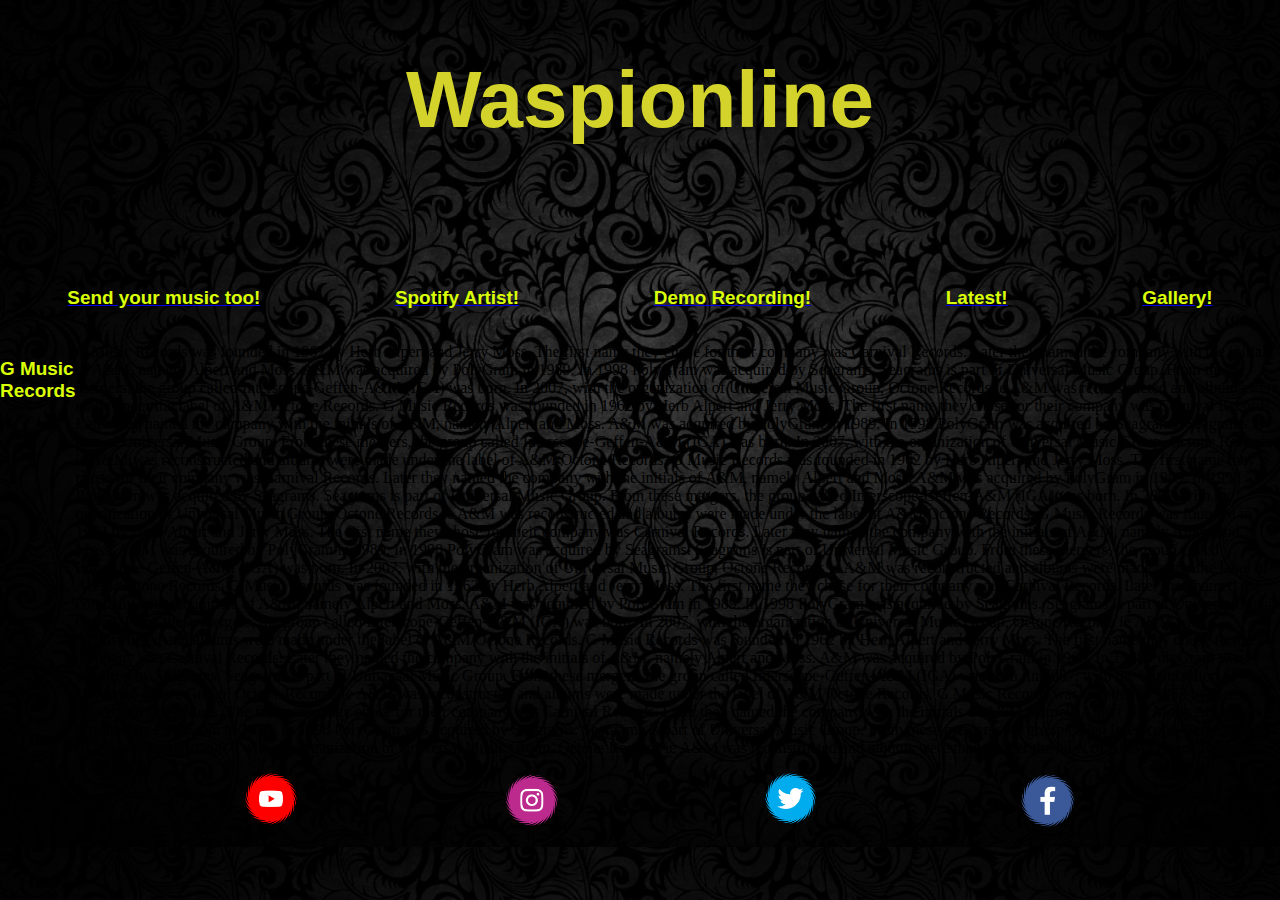
<file: index.html>
<!DOCTYPE html>
<html lang="tr">

<head>
    <meta charset="utf-8">
    <title>waspisocial</title>
    <link rel="stylesheet" href="index.css">
</head>

<body>


    <h1>Waspionline</h1>
    <br><br><br><br>
    
    <div class="title">
        <a href="send.html"target="_blank">
            <h2>Send your music too!</h2>
        </a>
        <a href="spotify artist.html"target="_blank">
            <h2>Spotify Artist!</h2>
        </a>
        <a href="demo.html"target="_blank">
            <h2>Demo Recording!</h2>
        </a>
        <a href="https://www.youtube.com/watch?v=5QmJwei4baY&ab_channel=GMusic" target="_blank">
            <h2>Latest!</h2>
        </a>
        <a href="gallery.html"target="_blank">
            <h2>Gallery!</h2>
        </a>

    </div>
    <br>

    
    <div class="text">
        <h2 class="text">G Music Records</h2>
        G Music Records was founded in 1962 by Herb Alpert and Jerry Moss. The first name they chose for their company was Carnival Records. Later they named the company with the initials of A&M, namely Alpert and Moss. A&M was acquired by PolyGram in 1989. In 1998 PolyGram was acquired by Seagrams. Seagrams is part of Universal Music Group. From these mergers, the group called Interscope-Geffen-A&M (IGA) was born. In 2007, with the organization of Universal Music Group, Octone Records ie A&M was reconstructed and albums were made under the label of A&M/Octone Records. G Music Records was founded in 1962 by Herb Alpert and Jerry Moss. The first name they chose for their company was Carnival Records. Later they named the company with the initials of A&M, namely Alpert and Moss. A&M was acquired by PolyGram in 1989. In 1998 PolyGram was acquired by Seagrams. Seagrams is part of Universal Music Group. From these mergers, the group called Interscope-Geffen-A&M (IGA) was born. In 2007, with the organization of Universal Music Group, Octone Records ie A&M was reconstructed and albums were made under the label of A&M/Octone Records. G Music Records was founded in 1962 by Herb Alpert and Jerry Moss. The first name they chose for their company was Carnival Records. Later they named the company with the initials of A&M, namely Alpert and Moss. A&M was acquired by PolyGram in 1989. In 1998 PolyGram was acquired by Seagrams. Seagrams is part of Universal Music Group. From these mergers, the group called Interscope-Geffen-A&M (IGA) was born. In 2007, with the organization of Universal Music Group, Octone Records ie A&M was reconstructed and albums were made under the label of A&M/Octone Records. G Music Records was founded in 1962 by Herb Alpert and Jerry Moss. The first name they chose for their company was Carnival Records. Later they named the company with the initials of A&M, namely Alpert and Moss. A&M was acquired by PolyGram in 1989. In 1998 PolyGram was acquired by Seagrams. Seagrams is part of Universal Music Group. From these mergers, the group called Interscope-Geffen-A&M (IGA) was born. In 2007, with the organization of Universal Music Group, Octone Records ie A&M was reconstructed and albums were made under the label of A&M/Octone Records. G Music Records was founded in 1962 by Herb Alpert and Jerry Moss. The first name they chose for their company was Carnival Records. Later they named the company with the initials of A&M, namely Alpert and Moss. A&M was acquired by PolyGram in 1989. In 1998 PolyGram was acquired by Seagrams. Seagrams is part of Universal Music Group. From these mergers, the group called Interscope-Geffen-A&M (IGA) was born. In 2007, with the organization of Universal Music Group, Octone Records ie A&M was reconstructed and albums were made under the label of A&M/Octone Records. G Music Records was founded in 1962 by Herb Alpert and Jerry Moss. The first name they chose for their company was Carnival Records. Later they named the company with the initials of A&M, namely Alpert and Moss. A&M was acquired by PolyGram in 1989. In 1998 PolyGram was acquired by Seagrams. Seagrams is part of Universal Music Group. From these mergers, the group called Interscope-Geffen-A&M (IGA) was born. In 2007, with the organization of Universal Music Group, Octone Records ie A&M was reconstructed and albums were made under the label of A&M/Octone Records. G Music Records was founded in 1962 by Herb Alpert and Jerry Moss. The first name they chose for their company was Carnival Records. Later they named the company with the initials of A&M, namely Alpert and Moss. A&M was acquired by PolyGram in 1989. In 1998 PolyGram was acquired by Seagrams. Seagrams is part of Universal Music Group. From these mergers, the group called Interscope-Geffen-A&M (IGA) was born. In 2007, with the organization of Universal Music Group, Octone Records ie A&M was reconstructed and albums were made under the label of A&M/Octone Records.
    </div>

    <ul>
        <a class="png" href="https://www.youtube.com/channel/UC6AlceGb42lzwgcCIER52hA" target="_blank"><img
                src="youtubelogo.png" width="53">
        </a>
        <a class="png" href="https://www.instagram.com/waspi.au" target="_blank"><img src="instalogo.png" width="55">
        </a>
        <a class="png" href="https://www.twitter.com/waspionline/" target="_blank"><img src="youtube-logo-png-31811.png"
                width="53">
        </a>
        <a class="png" href="https://www.facebook.com/gorkem.ozcaan/" target="_blank"><img src="fblogo.png" width="54">
        </a>
    </ul>

</body>

</html>
</file>
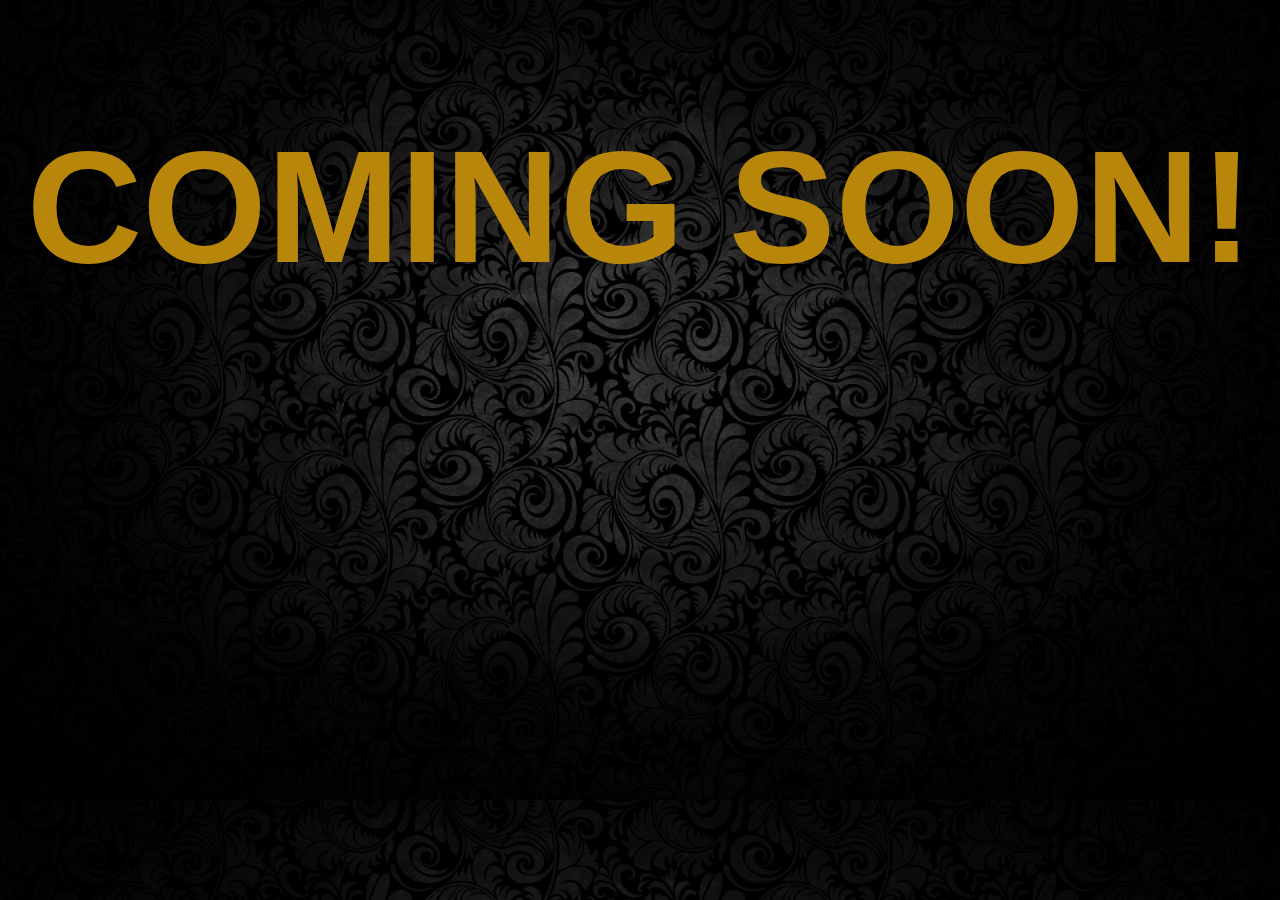
<file: gallery.html>
<!DOCTYPE html>
<html lang="en">

<head>
    <meta charset="UTF-8">
    <meta http-equiv="X-UA-Compatible" content="IE=edge">
    <meta name="viewport" content="width=device-width, initial-scale=1.0">
    <title>Gallery</title>
    <link rel="stylesheet" href="gallery.css">
</head>

<body>
    <div class="gall">

<h1>COMING SOON!</h1>

</div>
</body>

</html>
</file>
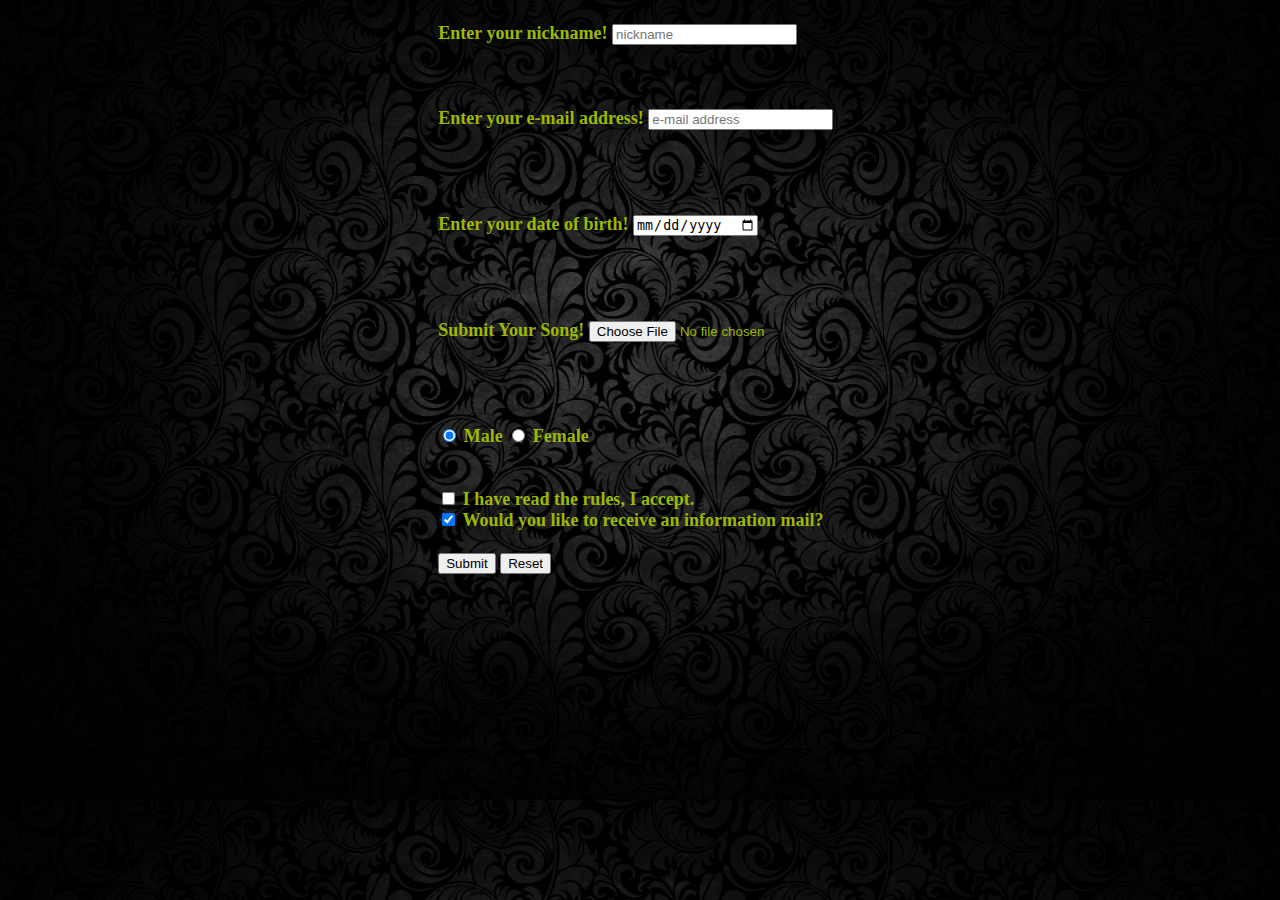
<file: send.html>
<!DOCTYPE html>
<html lang="en">

<head>
    <meta charset="UTF-8">
    <meta http-equiv="X-UA-Compatible" content="IE=edge">
    <meta name="viewport" content="width=device-width, initial-scale=1.0">
    <title>Submit Your Music!</title>
    <link rel="stylesheet" href="send.css">
</head>

<body>

     <div class="send">
    
    <form action="" method="get">
        <h2><label for="mahlas" value="nickname">Enter your nickname!</label>
            <input placeholder="nickname" required maxlength="10" id="mahlas" type="text"><br><br><br><br><b></b>
            <label for="mail" value="mail">Enter your e-mail address!</label>
            <input placeholder="e-mail address" required id="mail" type="email"><br><br><br><br><br>
            <label for="tarih" value="doğum yılı">Enter your date of birth!</label>
            <input required id="tarih" type="date"><br><br><br><br><br>
            <label for="dosya">Submit Your Song!</label>
            <input required id="dosya" type="file" accept="audio/*"><br><br><br><br><br>

            <label>
                <input type="radio" name="cinsiyet" checked value="erkek"> Male
            </label>
            <label>
                <input type="radio" name="cinsiyet" value="kadın"> Female
            </label><br><br><br>


            <label>
                <input required type="checkbox" value="onay formu"> I have read the rules, I accept.
            </label> <br>
            <label>
                <input type="checkbox" checked value="bilgi maili"> Would you like to receive an information mail?
            </label><br><br>

            <input type="submit">
            <input type="reset">
    </form></div>
    <br><br><br>

    </h2>


</body>

</html>
</file>
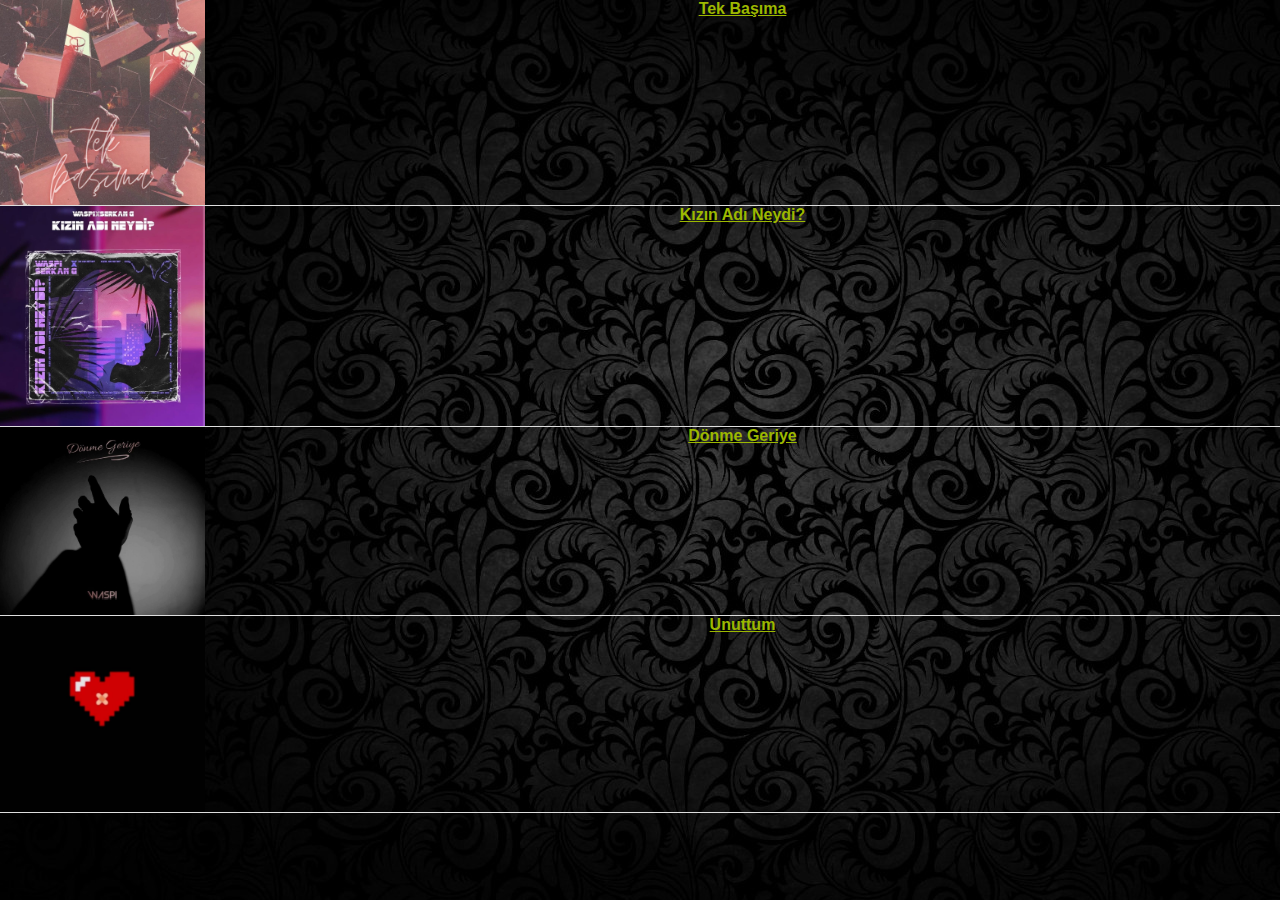
<file: spotify artist.html>
<!DOCTYPE html>
<html lang="en">
<head>
    <meta charset="UTF-8">
    <meta http-equiv="X-UA-Compatible" content="IE=edge">
    <meta name="viewport" content="width=device-width, initial-scale=1.0">
    <title>Spotify Artist</title>
</head>
<link rel="stylesheet" href="spotify artist.css">
<body>
    <a class="jpg" href="https://open.spotify.com/track/3XAPpEqwH7szO7qJ76QllR?si=290b2e6d7e864911" target="_blank"><img
        src="tek.jpg" width="205">
    <b>Tek Başıma</b><br>
</a>
<a class="jpg" href="https://open.spotify.com/track/68pskJxTLbCXDeEZbv6NxI?si=9e0fe0d8b1574b1f" target="_blank"><img
        src="kızın.jpg" width="205">
    <b>Kızın Adı Neydi?</b><br>
</a>

<a class="jpg" href="https://open.spotify.com/track/4g8opDg46tYxEswMtFGE9a?si=f734f5aa23b84f3d" target="_blank"><img
        src="dönme.jpg" width="205">
    <b>Dönme Geriye</b><br>
</a>

<a class="jpg" href="https://open.spotify.com/track/2me9n5gr8XrsmztRnPsULG?si=b7201af195584cd9" target="_blank"><img
        src="unuttum.jpg" width="205">
    <b>Unuttum</b><br>
</a><br><br><br><br>

    
</body>
</html>
</file>
<file: index.css>
html,body{
    
    padding: 0%;
    margin: 0%;
}
  
body{
    background-color: aliceblue;
    background-image: url(tk.jpg);
    background-size: cover;
}
div{
    display: flex;
    justify-content: space-around;
    
}
h2 {
    
    font-size: 5mm;;
    font-family: Verdana, Geneva, Tahoma, sans-serif;
    color: #daff06;
}
h3{
    color: rgb(213, 193, 219);
}
h1{
    display: flex;
    justify-content: space-evenly; 
    font-size: 500%;
    font-family: 'Gill Sans', 'Gill Sans MT', Calibri, 'Trebuchet MS', sans-serif;
    color: rgb(211, 211, 44);
}
::selection{
    background-color: rgb(206, 206, 45);
    color: black;
}
ul{ display: flex;
    
   justify-content: space-evenly;
    
    /*flex-direction: column;
    align-items: center;
    padding: 0%;
    margin: 0%;
    */
    
}

.jpg{
    color: #9cb800;
    font-family: -apple-system, BlinkMacSystemFont, 'Segoe UI', Roboto, Oxygen, Ubuntu, Cantarell, 'Open Sans', 'Helvetica Neue', sans-serif;
    background-color: rgb(43, 42, 39);

    
}
</file>
<file: gallery.css>
body {
    background-image: url(tk.jpg
    );
    background-size: cover;
}
::selection{
    background-color: rgb(206, 206, 45);
    color: black;
}
.gall{
    color: darkgoldenrod;
    font-family: 'Gill Sans', 'Gill Sans MT', Calibri, 'Trebuchet MS', sans-serif;
    font-size: 500%;
    display: flex;
    justify-content: space-around;
}
</file>
<file: send.css>
body{
    background-image: url(tk.jpg);
    background-size: cover;
}
::selection{
    background-color: rgb(206, 206, 45);
    color: black;
}

h2 {
    color: rgb(156, 184, 0);
    font-size: large;
}
.send{
    display: flex;
    justify-content: space-around;
}
</file>
<file: spotify artist.css>
html,body{
    padding: 0%;
    margin: 0%;
}

body{
    background-image: url(tk.jpg);
}
.jpg{
    color: #9cb800;
    font-family: -apple-system, BlinkMacSystemFont, 'Segoe UI', Roboto, Oxygen, Ubuntu, Cantarell, 'Open Sans', 'Helvetica Neue', sans-serif;
    
    display: flex;
    justify-content: space-between;
    border-bottom: 1px solid #ddd;
}
</file>
